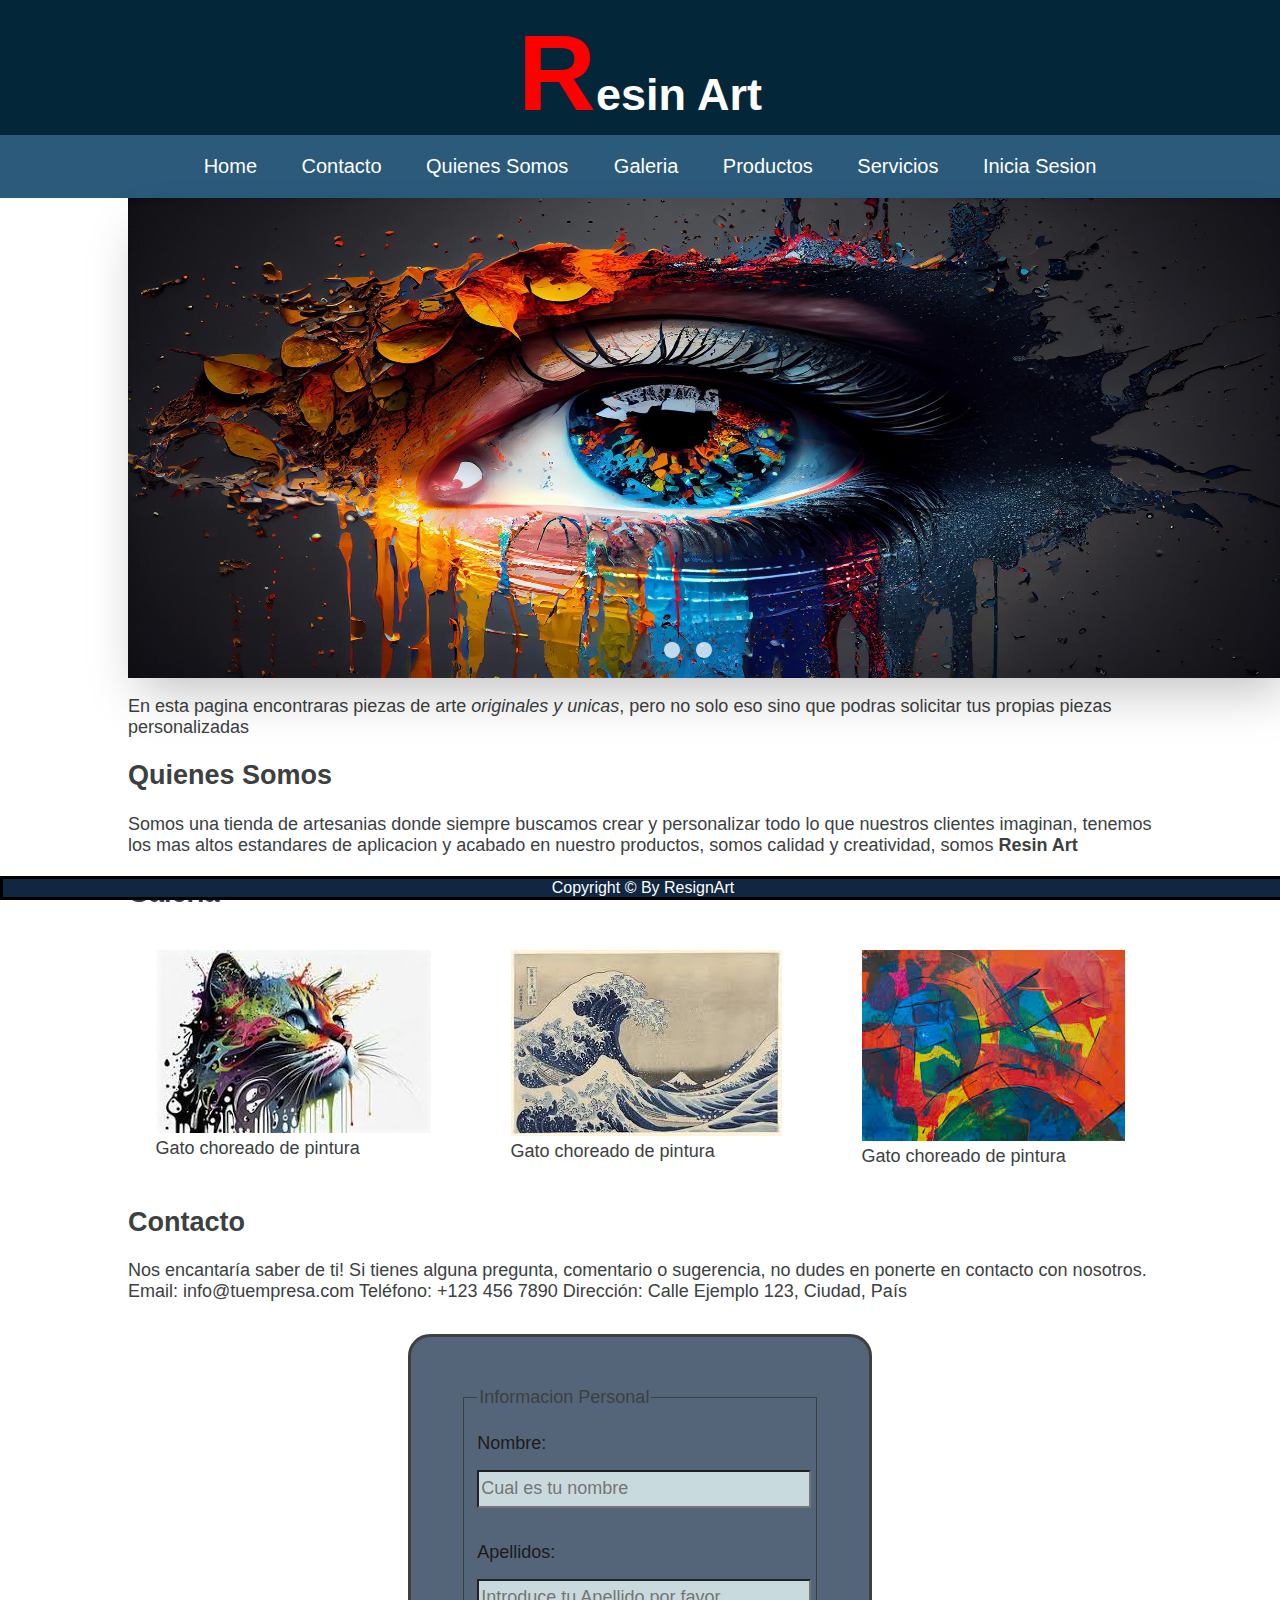
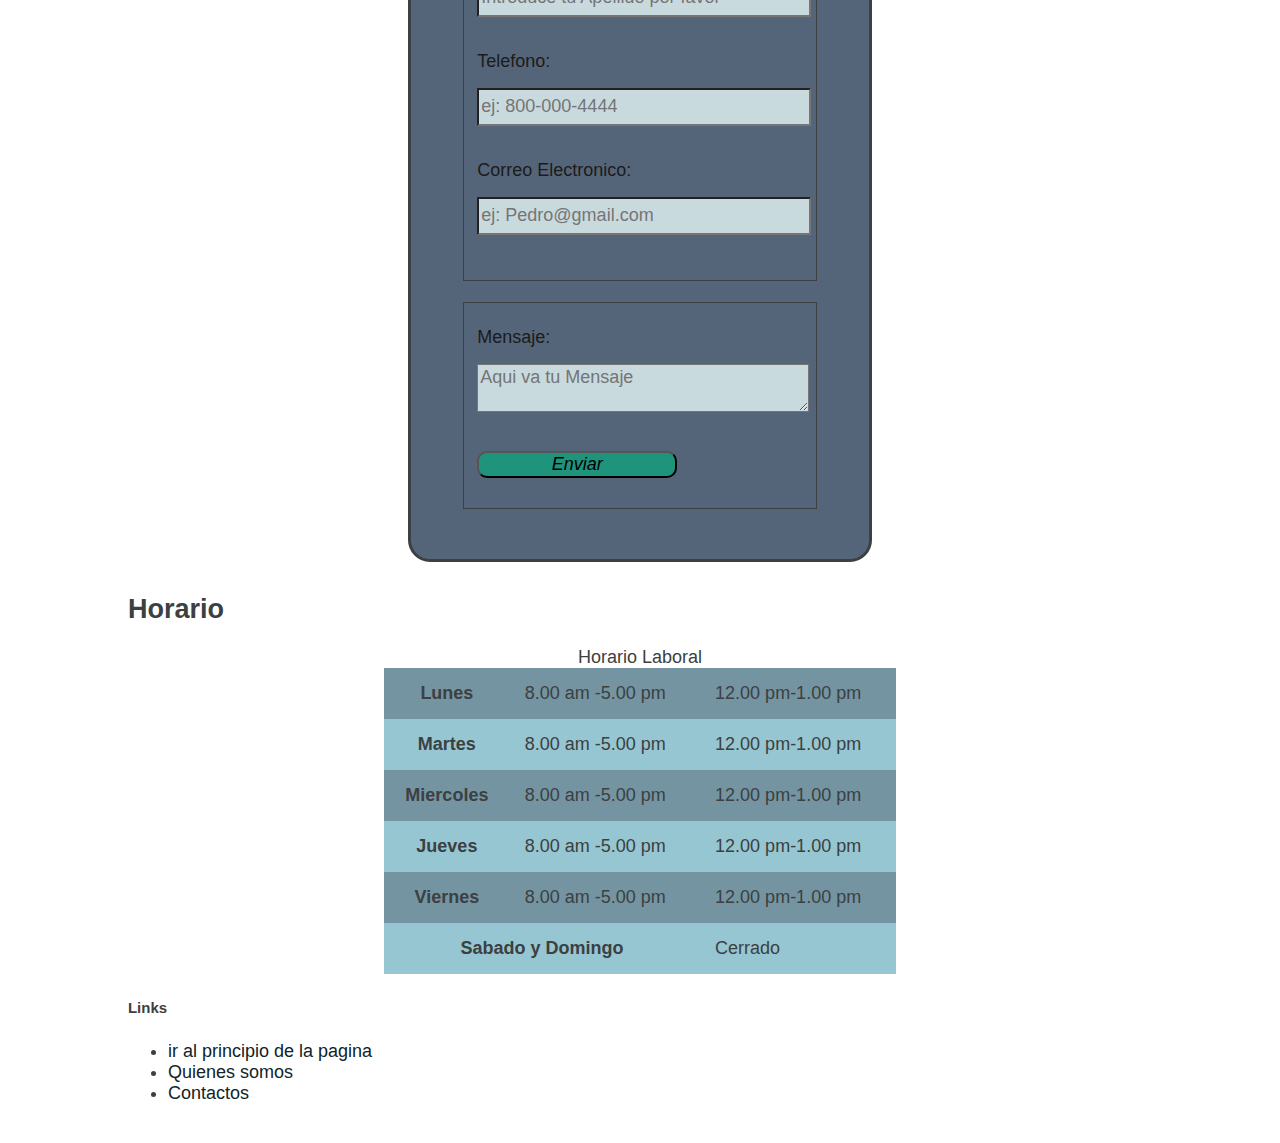
<file: index.html>
<!DOCTYPE html>
<html lang="es">
<head>
<title>ResinArt Page</title>
<meta http-equiv="Content-Type" content="text/html;charset=UTF-8">
<META name="author" content="Yohs">
<META name="description" content="resin,  art, Craft, paintings">
<link rel="stylesheet" href="css/style.css">
</head>
<body>
	<section class="MenuParent">
        <h1 class="header"><span class="red">R</span>esin Art</h1>
        
        <nav>
            <ul>	
                <li><a href="#">Home</a></li>
                <li><a href="contact.html">Contacto</a></li>
                <li><a href="about.html">Quienes Somos</a> </li>
                <li><a href="galery.html">Galeria</a></li>
                <li><a href="product.html">Productos</a></li>
                <li class="subMenu"><a href="services.html">Servicios</a>
                    <ul >
                        <li>venta de resina</li>
                        <li>Resinado </li>
                    </ul>
                
                </li>
                <li><a href="login.html">Inicia Sesion</a></li>



            </ul>
         </nav>
    </section>
   
    <article class="container">
        <section class="slideContainer">
            <section class="sliderWrapper">
                <div class="slider">
                    <img id="img-1" src="images/img-1.jpg" alt="art">
                    <img id="img-2" src="images/img-2.jpg" alt="art">
    
             </div>
             <nav class="slider-nav">
                     <a href="#img-1"></a>
                     <a href="#img-2"></a>
             </nav>
             
            </section>
            
        </section>
    <p>En esta pagina encontraras piezas de arte <em>originales y unicas</em>, pero no solo eso sino que podras solicitar tus propias piezas personalizadas</p>
    
    <h2 id="WhoAreWe">Quienes Somos </h2>
    <p>Somos una tienda de artesanias donde siempre buscamos crear y personalizar todo lo que nuestros clientes imaginan, tenemos los mas altos estandares de aplicacion y acabado en nuestro productos, somos calidad y creatividad, somos <strong>Resin Art</strong></p>
    <h2 id="galery">Galeria</h2>
    <section class="images">

        <figure>   
            <img src="images/gato.jpg" alt="Imagen de gato" width="275" height="183">
            <figcaption>Gato choreado de pintura</figcaption>
       </figure>
       <figure>
           <img src="images/wave.jpg" alt="Imagen de ola de mar" width="271" height="186">
           <figcaption>Gato choreado de pintura</figcaption>
   
       </figure>
       <figure>    
           <img src="images/art.jpg" alt="Imagen de cuadro" width="263" height="191">
           <figcaption>Gato choreado de pintura</figcaption>
   
       </figure>
    </section>
   
    <h2 id="contact">Contacto</h2>
    <p>Nos encantaría saber de ti! Si tienes alguna 	pregunta, comentario o sugerencia, no dudes en 		ponerte en contacto con nosotros.
     Email: info@tuempresa.com
     Teléfono: +123 456 7890
     Dirección: Calle Ejemplo 123, Ciudad,   País
    </p>

    <section>
        <form action="https://httpbin.org/get" method="get">
            <fieldset>
                <legend>Informacion Personal</legend>

            <p>
                <label for="name">Nombre:</label>
                <input type="text" name="name" id="name" placeholder="Cual es tu nombre">
                
            </p>
            
            <p>
                <label for="lastName">Apellidos:</label>
                <input type="text" name="lastName" id="lastName" placeholder="Introduce tu Apellido por favor">

            </p>
            <p>
                <label for="telephone">Telefono:</label>
                <input type="tel" name="telephone" id="telephone" placeholder="ej: 800-000-4444">

            </p>
            <p>
                <label for="email">Correo Electronico:</label>
                <input type="email" name="email" id="email" placeholder="ej: Pedro@gmail.com">
            </p>
        </fieldset><br>
        <fieldset>
            <p>
                <label for="userMessage">Mensaje:</label>
                <textarea name="userMessage" id="userMessage" placeholder="Aqui va tu Mensaje"></textarea>

            </p>
            <p>
                <button type="submit" class="submitBtn" formaction="https://httpbin.org/get">Enviar</button>

            </p>
        </fieldset>
        </form>
    </section>

    <aside class="">
        
        <h2>Horario</h2>

        <table>
                <caption> Horario Laboral</caption>
           
            <tr>
                <th>Lunes</th>
                <td>8.00 am -5.00 pm</td>
                <td>12.00 pm-1.00 pm</td>

            </tr>
            <tr>
                <th>Martes</th>
                <td>8.00 am -5.00 pm</td>
                <td>12.00 pm-1.00 pm</td>


            </tr>
            <tr>
                <th>Miercoles</th>
                <td>8.00 am -5.00 pm</td>
                <td>12.00 pm-1.00 pm</td>


            </tr>
            <tr>
                <th>Jueves</th>
                <td>8.00 am -5.00 pm</td>
                <td>12.00 pm-1.00 pm</td>


            </tr>
            <tr>
                <th>Viernes</th>
                <td>8.00 am -5.00 pm</td>
                <td>12.00 pm-1.00 pm</td>


            </tr>
            <tr>
                <th colspan="2">Sabado y Domingo</th>
                <td>Cerrado</td>
            </tr>
        </table>

    </aside>

          <!--Links de retorno   -->
    <section class="links">
    <h5>Links</h5>

    <ul>
        <li><a href="#">ir al principio de la pagina</a></li>
        <li><a href="#WhoAreWe">Quienes somos</a></li>
        <li><a href="#contact">Contactos</a></li>
    </ul>
    <br>
    </article>
    </section>
    

    <!-- Footer -->
    <footer> 
        Copyright &copy; By ResignArt
    </footer>

    
</body>
</html>
</file>
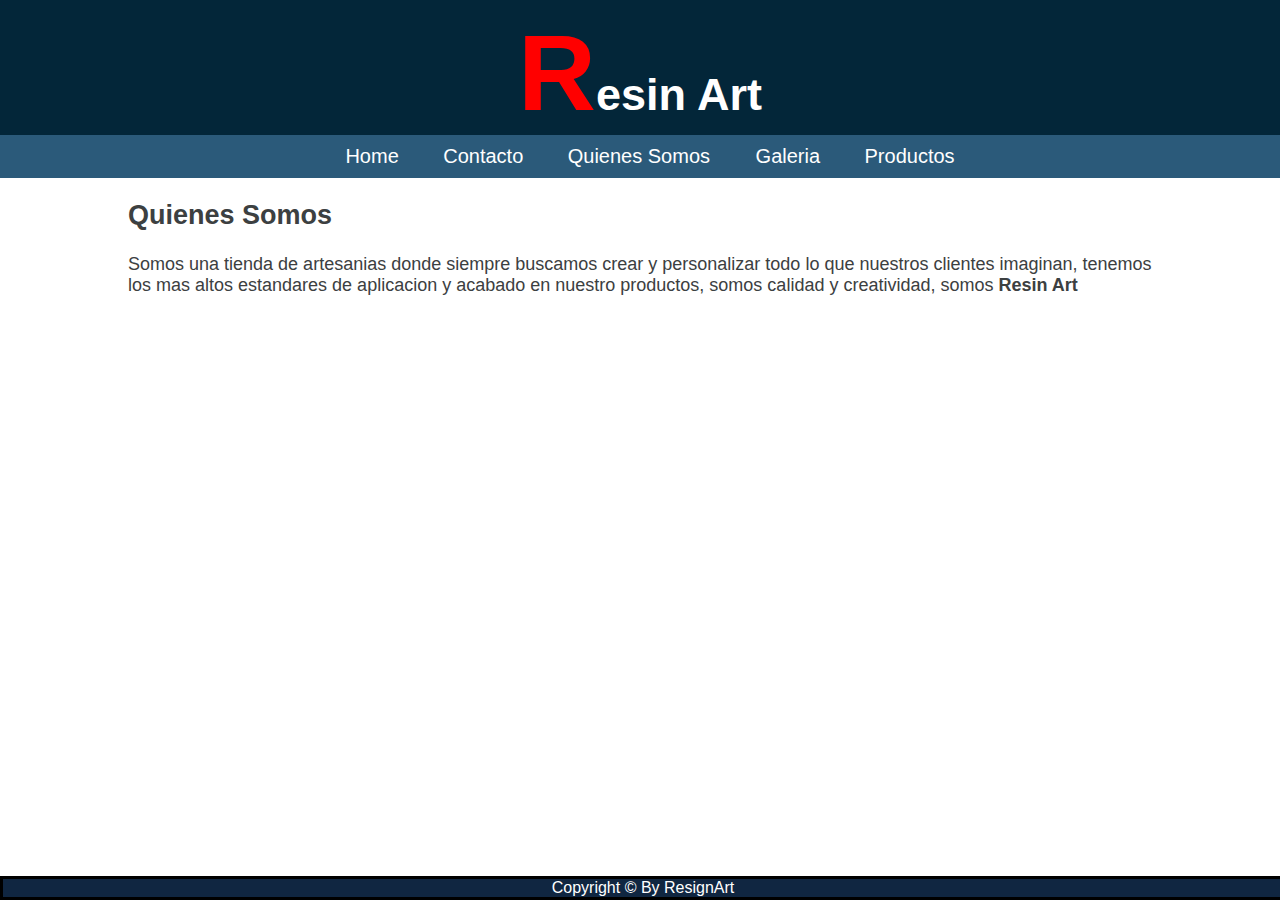
<file: about.html>
<!DOCTYPE html>
<html lang="es">
<head>
<title>ResinArt Page</title>
<meta http-equiv="Content-Type" content="text/html;charset=UTF-8">
<META name="author" content="Yohs">
<META name="description" content="resin,  art, Craft, paintings">
<link rel="stylesheet" href="css/style.css">
</head>
<body >
    <section class="MenuParent">
        <h1 class="header"><span class="red">R</span>esin Art</h1>
        
        <nav>
            <ul>	
                <li><a href="index.html">Home</a></li>
                <li><a href="contact.html">Contacto</a></li>
                <li><a href="about.html">Quienes Somos</a> </li>
                <li><a href="galery.html">Galeria</a></li>
                <li><a href="product.html">Productos</a></li>

            </ul>
         </nav>
    </section>
     <section class="container">
     <h2 id="WhoAreWe">Quienes Somos </h2>
    <p>Somos una tienda de artesanias donde siempre buscamos crear y personalizar todo lo que nuestros clientes imaginan, tenemos los mas altos estandares de aplicacion y acabado en nuestro productos, somos calidad y creatividad, somos <strong>Resin Art</strong></p>
    </section>
    <footer> 
        Copyright &copy; By ResignArt
    </footer>
</body>
</html>
</file>
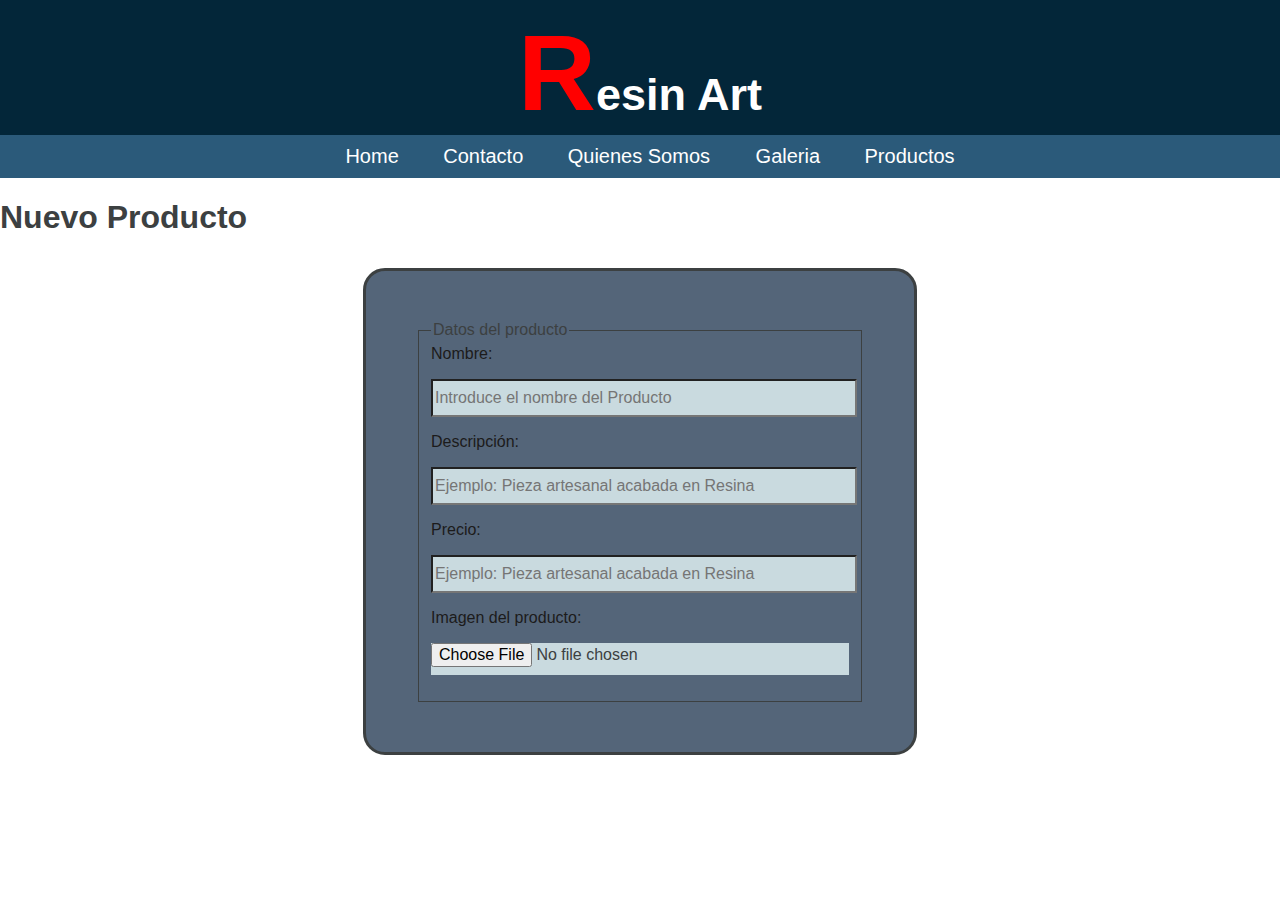
<file: addProduct.html>
<!DOCTYPE html>
<html lang="es">
<head>
    <meta charset="UTF-8">
    <meta name="viewport" content="width=device-width, initial-scale=1.0">
    <title>Producto Nuevo</title>
    <link rel="stylesheet" href="css/style.css">
</head>
<body>

    <section class="MenuParent">
        <h1 class="header"><span class="red">R</span>esin Art</h1>
        
        <nav>
            <ul>	
                <li><a href="index.html">Home</a></li>
                <li><a href="contact.html">Contacto</a></li>
                <li><a href="about.html">Quienes Somos</a> </li>
                <li><a href="galery.html">Galeria</a></li>
                <li><a href="product.html">Productos</a></li>

            </ul>
         </nav>
    </section>

   

    <section class="addProduct" id="addProduct">
        <h1>Nuevo Producto</h1>
        <form action="" method="get">
            <fieldset>
                <legend>Datos del producto</legend>
            <label for="productName">Nombre:</label><br>
            <input type="text" name="productName" id="productName" placeholder="Introduce el nombre del Producto"/><br>

            <label for="description">Descripción:</label><br>
            <input type="description" name="description" id="description" placeholder="Ejemplo: Pieza artesanal acabada en Resina"/><br>
        
            <label for="price">Precio:</label><br>
            <input type="price" name="price" id="price" placeholder="Ejemplo: Pieza artesanal acabada en Resina"/><br>
        
            <label for="productImg">Imagen del producto:</label><br>
            <input type="file" name="productImg" id="productImg"/>
        </fieldset>

           
        </form>
    </section>

</body>
</html>
</file>
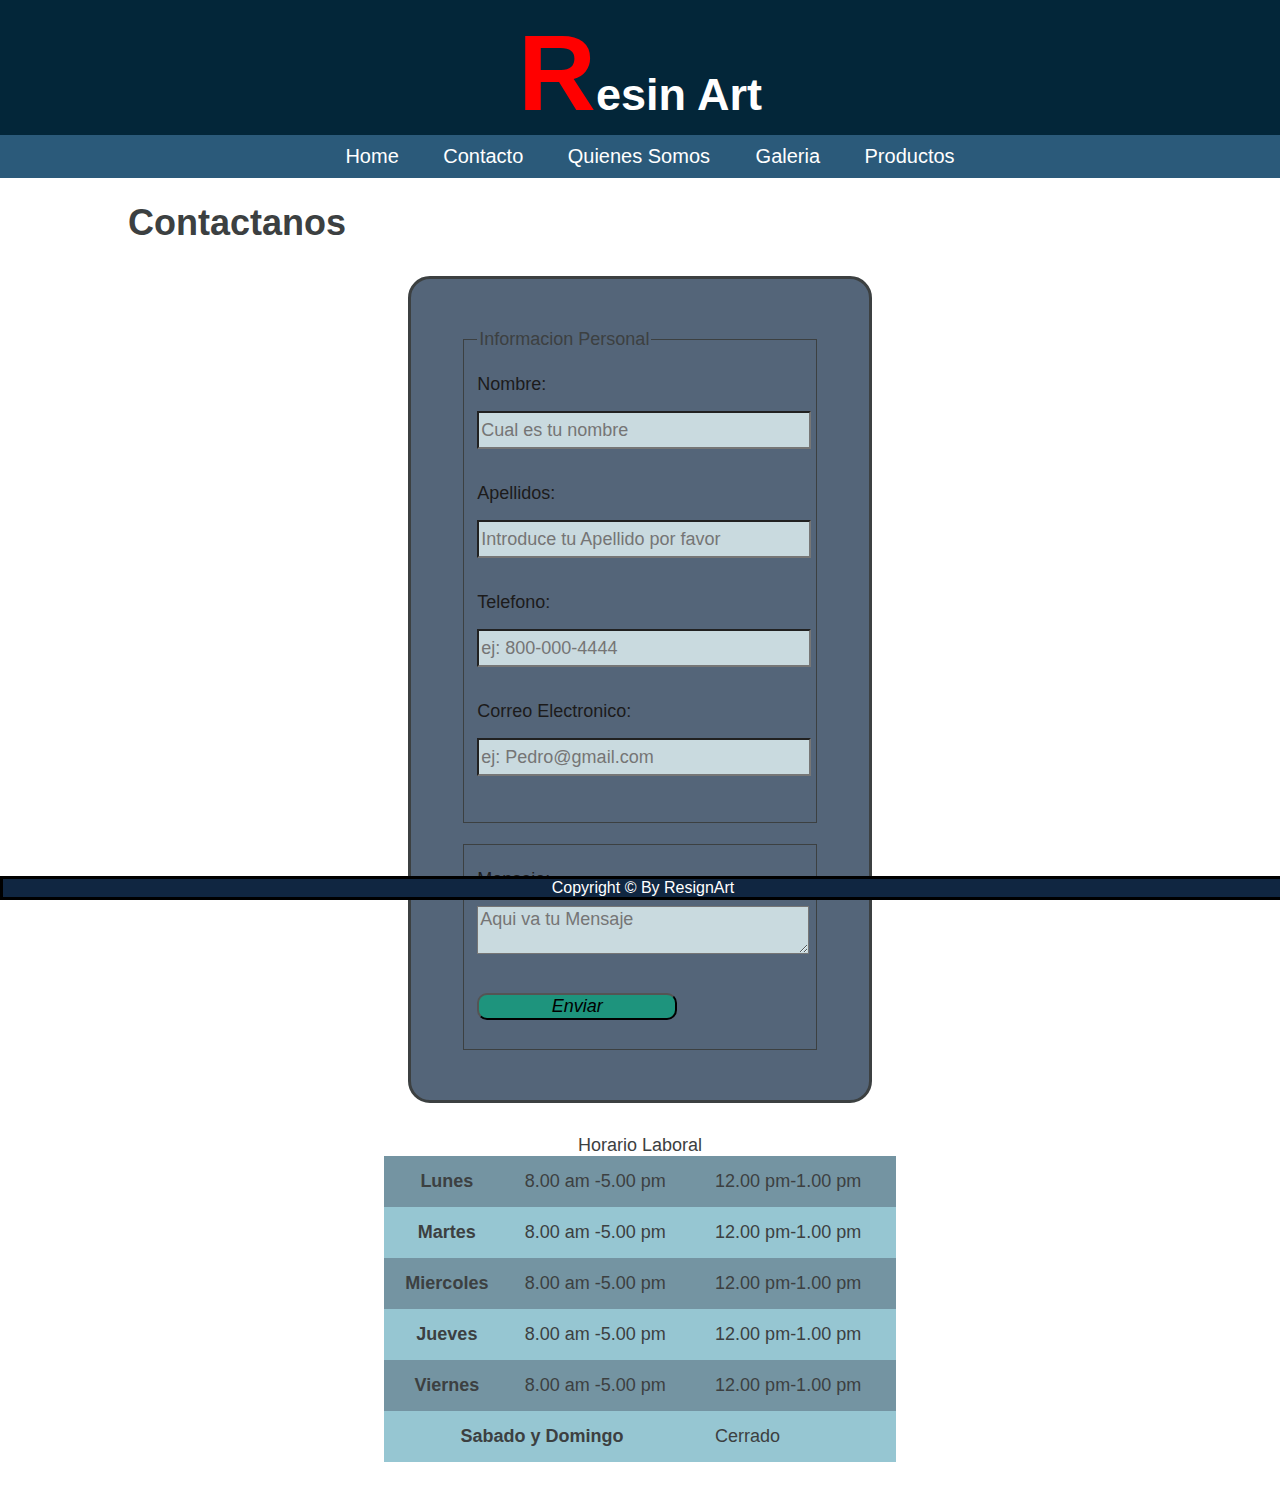
<file: contact.html>
<!DOCTYPE html>
<html lang="es">
<head>
    <meta charset="UTF-8">
    <meta name="viewport" content="width=device-width, initial-scale=1.0">
    <title>Contact</title>
    <link rel="stylesheet" href="css/style.css">
</head>
<body>
    <section class="MenuParent">
        <h1 class="header"><span class="red">R</span>esin Art</h1>
        
        <nav>
            <ul>	
                <li><a href="index.html">Home</a></li>
                <li><a href="contact.html">Contacto</a></li>
                <li><a href="about.html">Quienes Somos</a> </li>
                <li><a href="galery.html">Galeria</a></li>
                <li><a href="product.html">Productos</a></li>

            </ul>
         </nav>
    </section>
    
    <article class="container">
        <h1>Contactanos</h1>

        <section>
            <form action="https://httpbin.org/get" method="get">
                <fieldset>
                    <legend>Informacion Personal</legend>

                <p>
                    <label for="name">Nombre:</label>
                    <input type="text" name="name" id="name" placeholder="Cual es tu nombre">
                    
                </p>
                
                <p>
                    <label for="lastName">Apellidos:</label>
                    <input type="text" name="lastName" id="lastName" placeholder="Introduce tu Apellido por favor">

                </p>
                <p>
                    <label for="telephone">Telefono:</label>
                    <input type="tel" name="telephone" id="telephone" placeholder="ej: 800-000-4444">

                </p>
                <p>
                    <label for="email">Correo Electronico:</label>
                    <input type="email" name="email" id="email" placeholder="ej: Pedro@gmail.com">
                </p>
            </fieldset><br>
            <fieldset>
                <p>
                    <label for="userMessage">Mensaje:</label>
                    <textarea name="userMessage" id="userMessage" placeholder="Aqui va tu Mensaje"></textarea>

                </p>
                <p>
                    <button type="submit" class="submitBtn" formaction="https://httpbin.org/get">Enviar</button>

                </p>
            </fieldset>
            </form>
        </section>
        <section>
        

            <table>
                    <caption>Horario Laboral</caption>
               
                <tr>
                    <th>Lunes</th>
                    <td>8.00 am -5.00 pm</td>
                    <td>12.00 pm-1.00 pm</td>
    
                </tr>
                <tr>
                    <th>Martes</th>
                    <td>8.00 am -5.00 pm</td>
                    <td>12.00 pm-1.00 pm</td>
    
    
                </tr>
                <tr>
                    <th>Miercoles</th>
                    <td>8.00 am -5.00 pm</td>
                    <td>12.00 pm-1.00 pm</td>
    
    
                </tr>
                <tr>
                    <th>Jueves</th>
                    <td>8.00 am -5.00 pm</td>
                    <td>12.00 pm-1.00 pm</td>
    
    
                </tr>
                <tr>
                    <th>Viernes</th>
                    <td>8.00 am -5.00 pm</td>
                    <td>12.00 pm-1.00 pm</td>
    
    
                </tr>
                <tr>
                    <th colspan="2">Sabado y Domingo</th>
                    <td>Cerrado</td>
                </tr>
        </table>

    </section>
        <br>

    </article>
        <br>

    <footer> Copyright &copy; By ResignArt
    </footer>
</body>
    
</html>
</file>
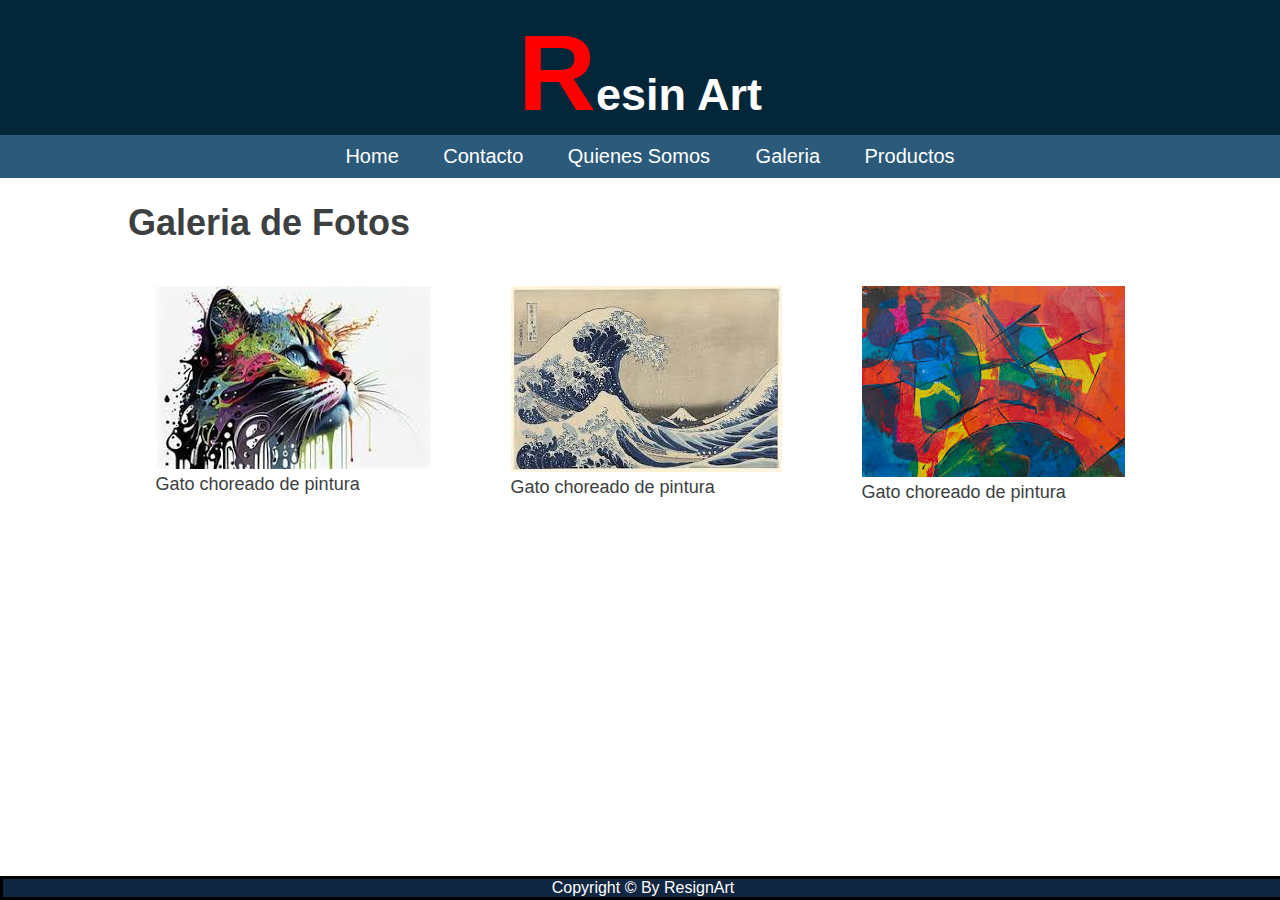
<file: galery.html>
<!DOCTYPE html>
<html lang="es">
    <head>
        <title>Galeria</title>
        <meta http-equiv="Content-Type" content="text/html;charset=UTF-8">
        <META name="author" content="Yohs">
        <META name="description" content="resin,  art, Craft, paintings">
        <link rel="stylesheet" href="css/style.css">
    </head>
    <body lang="es">
        <section class="MenuParent">
            <h1 class="header"><span class="red">R</span>esin Art</h1>
            
            <nav>
                <ul>	
                    <li><a href="index.html">Home</a></li>
                    <li><a href="contact.html">Contacto</a></li>
                    <li><a href="about.html">Quienes Somos</a> </li>
                    <li><a href="galery.html">Galeria</a></li>
                    <li><a href="product.html">Productos</a></li>
    
                </ul>
             </nav>
        </section>
        <section class="container">
            <h1> Galeria de Fotos</h1>

            <section class="images">

                <figure>   
                    <img src="images/gato.jpg" alt="Imagen de gato" width="275" height="183">
                    <figcaption>Gato choreado de pintura</figcaption>
               </figure>
               <figure>
                   <img src="images/wave.jpg" alt="Imagen de ola de mar" width="271" height="186">
                   <figcaption>Gato choreado de pintura</figcaption>
           
               </figure>
               <figure>    
                   <img src="images/art.jpg" alt="Imagen de cuadro" width="263" height="191">
                   <figcaption>Gato choreado de pintura</figcaption>
           
               </figure>
               
            </section>
        </section>
        <footer> 
            Copyright &copy; By ResignArt
        </footer>    </body>
</html>
</file>
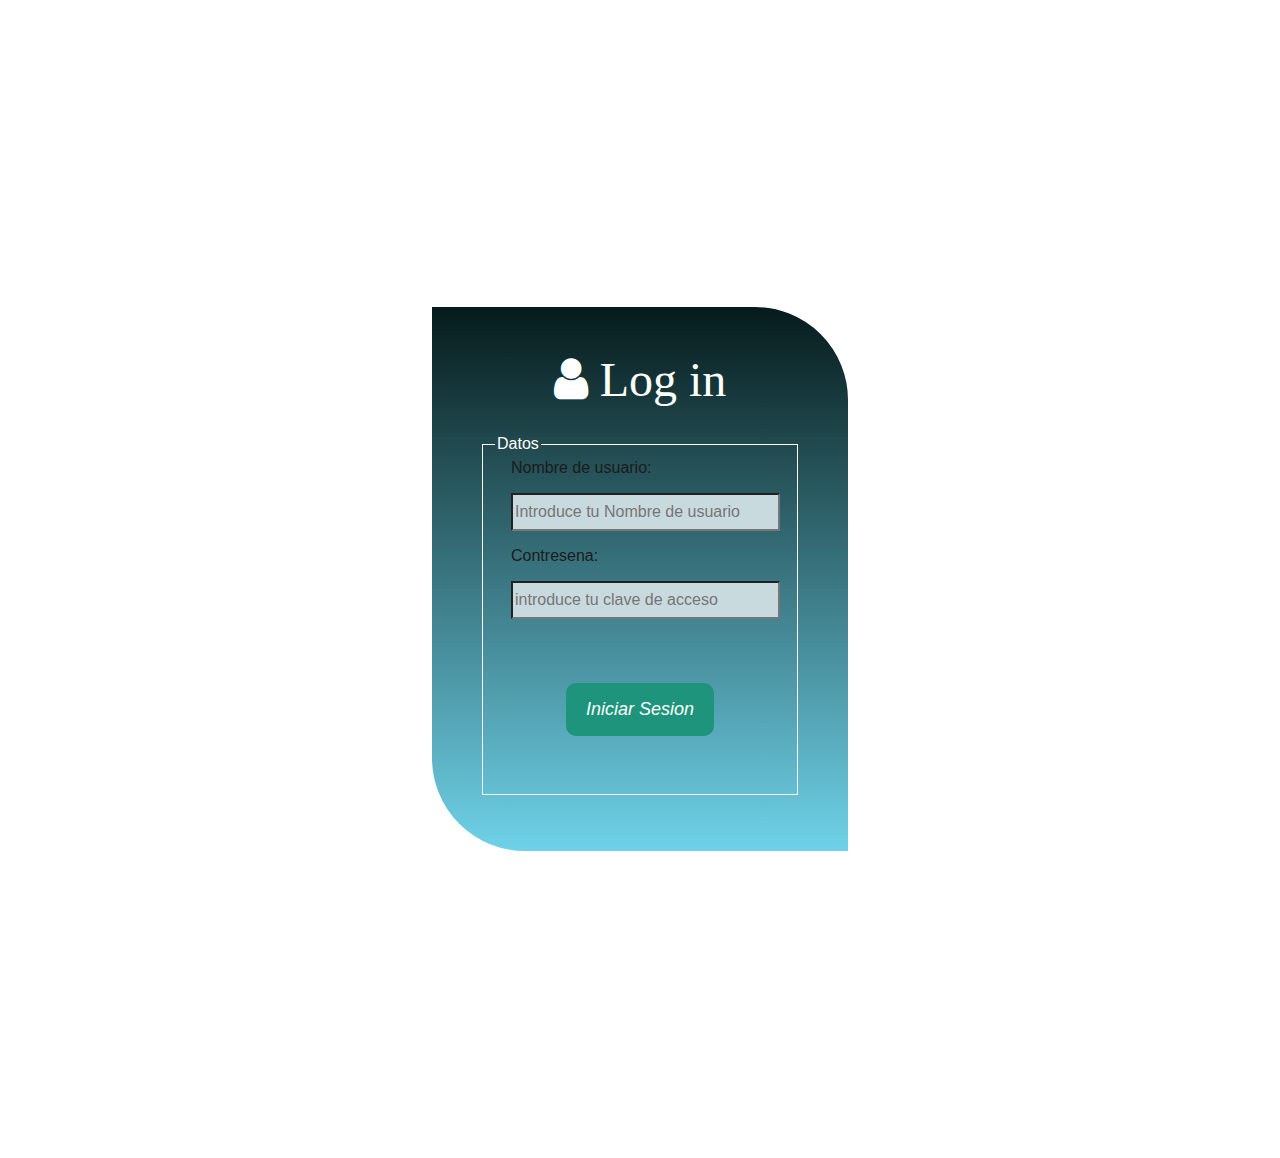
<file: login.html>
<!DOCTYPE html>
<html lang="en">
<head>
    <meta charset="UTF-8">
    <meta name="viewport" content="width=device-width, initial-scale=1.0">
    <title>Iniciar Sesion</title>
    <link rel="stylesheet" href="css/style.css">
    <link rel="stylesheet" href="https://cdnjs.cloudflare.com/ajax/libs/font-awesome/4.7.0/css/font-awesome.min.css">

</head>
<body>
        <section class="login">
            <header class="login-header">
                <li class="fa fa-regular fa-user"> Log in</li>
            </header>
            
            <form class="log-form" action="" method="get">
                <fieldset><legend> Datos</legend>
                    <label for="userName">Nombre de usuario:</label>
                    <input type="text" name="userName" id="userName" placeholder="Introduce tu Nombre de usuario" required>
                    <label for="password">Contresena:</label>
                    <input type="password" name="password" id="password" placeholder="introduce tu clave de acceso" required>
                    <a href="dashboard.html" type="button" class="submitBtn">Iniciar Sesion</a>
                </fieldset>
            </form>
         </section>
   
</body>
</html>
</file>
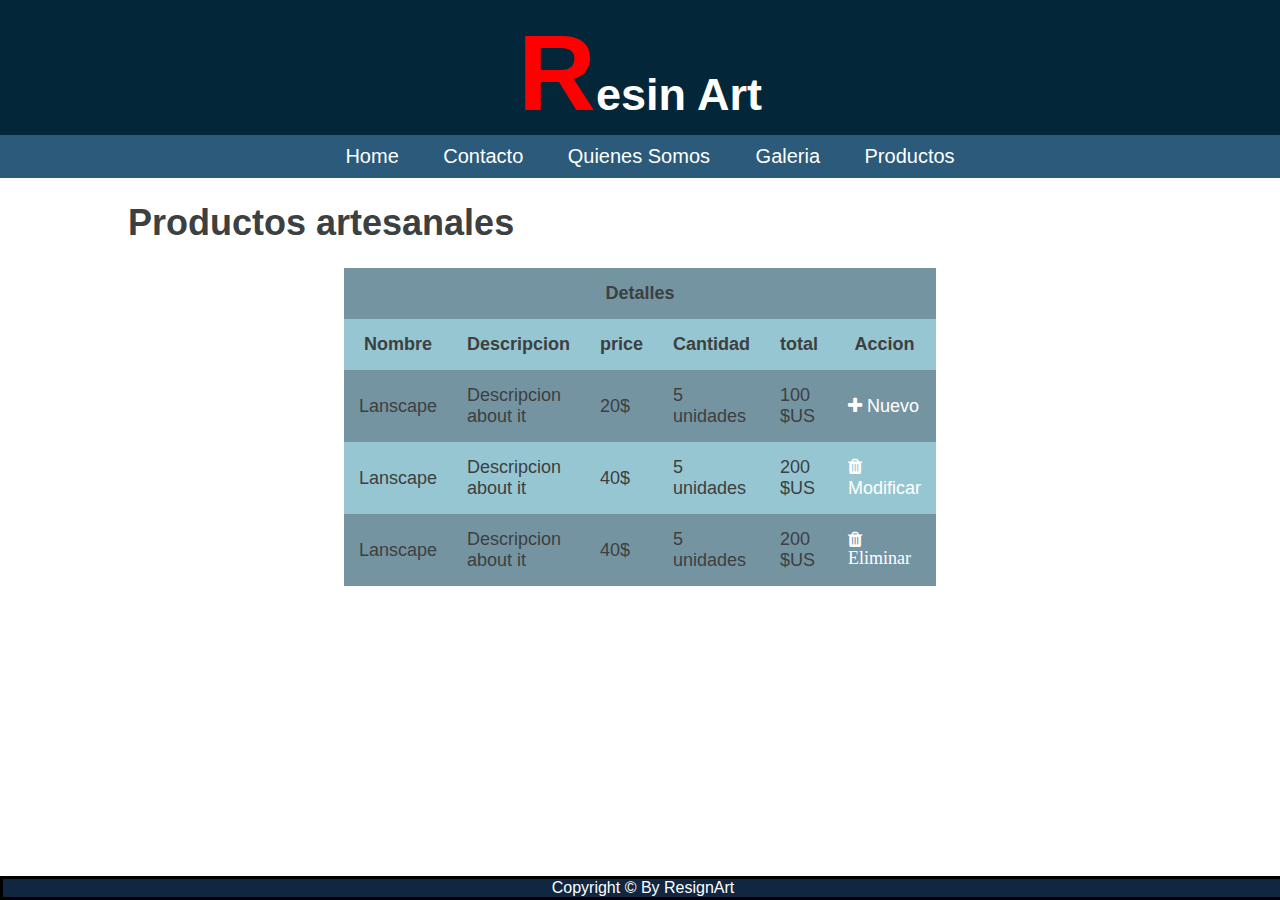
<file: product.html>
<!DOCTYPE html>
<html lang="es">
<head>
    <meta charset="UTF-8">
    <meta name="viewport" content="width=device-width, initial-scale=1.0">
    <meta name="author" content="Yohs">
    <meta name="description" content="pagina de productos artesanales y mucho mas">
    <link rel="stylesheet" href="css/style.css">
    <link rel="stylesheet" href="https://cdnjs.cloudflare.com/ajax/libs/font-awesome/4.7.0/css/font-awesome.min.css">

    <title>Productos</title>
</head>
<body>
    <section class="MenuParent"> 
        <h1 class="header"><span class="red">R</span>esin Art</h1>
        
        <nav>
            <ul>	
                <li><a href="index.html">Home</a></li>
                <li><a href="contact.html">Contacto</a></li>
                <li><a href="about.html">Quienes Somos</a> </li>
                <li><a href="galery.html">Galeria</a></li>
                <li><a href="product.html">Productos</a></li>

            </ul>
         </nav>
    </section>
    <article class="container">

        
    <h1>Productos artesanales</h1>
   
        <table>
            <tr>
                <th colspan="6">Detalles</th>
            </tr>
            
           <tr>
                <th>Nombre</th>
                <th>Descripcion</th>
                <th>price</th>
                <th>Cantidad</th>
                <th>total</th>
                <th>Accion</th>
           </tr>
            <tr>
                <td>Lanscape</td>
                <td>Descripcion about it</td>
                <td>20$</td>
                <td>5 unidades</td>
                <td>100 $US</td>
                <td>
                    <a href="addProduct.html"><i class="fa fa-solid fa-plus"></i> Nuevo</a>
                </td>
                
            </tr>
            <tr>
                <td>Lanscape</td>
                <td>Descripcion about it</td>
                <td>40$</td>
                <td>5 unidades</td>
                <td>200 $US</td>
                <td>
                    <a href="upProduct.html"><i src class="fa fa-solid fa-trash"></i>Modificar</a>
                </td>

            </tr>
            <tr>
                <td>Lanscape</td>
                <td>Descripcion about it</td>
                <td>40$</td>
                <td>5 unidades</td>
                <td>200 $US</td>
                <td><a ><i class="fa fa-solid fa-trash"> Eliminar</i></a></td>

            </tr>
        </table>
    </article>
    <footer> 
        Copyright &copy; By ResignArt
    </footer></body>
</html>
</file>
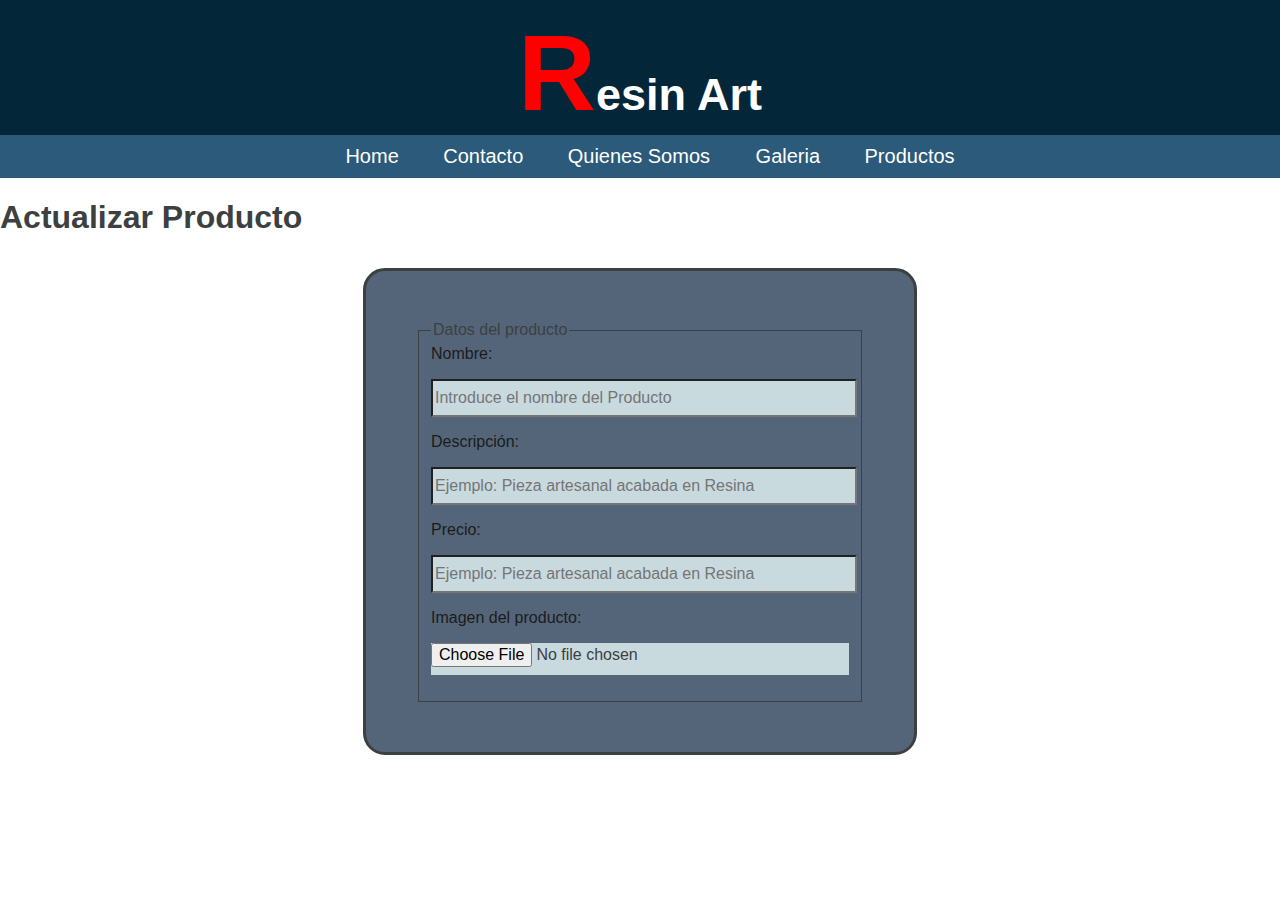
<file: upProduct.html>
<!DOCTYPE html>
<html lang="es">
<head>
    <meta charset="UTF-8">
    <meta name="viewport" content="width=device-width, initial-scale=1.0">
    <title>Producto Nuevo</title>
    <link rel="stylesheet" href="css/style.css">
</head>
<body>

    <section class="MenuParent">
        <h1 class="header"><span class="red">R</span>esin Art</h1>
        
        <nav>
            <ul>	
                <li><a href="index.html">Home</a></li>
                <li><a href="contact.html">Contacto</a></li>
                <li><a href="about.html">Quienes Somos</a> </li>
                <li><a href="galery.html">Galeria</a></li>
                <li><a href="product.html">Productos</a></li>

            </ul>
         </nav>
    </section>

    <section class="upProduct" id="upProduct">
        <h1>Actualizar Producto</h1>
        <form action="" method="get">
            <fieldset>
                <legend>Datos del producto</legend>
            <label for="productName">Nombre:</label>
            <input type="text" name="productName" id="productName" placeholder="Introduce el nombre del Producto"/><br>
    
            <label for="description">Descripción:</label>
            <input type="description" name="description" id="description" placeholder="Ejemplo: Pieza artesanal acabada en Resina"/><br>
        
            <label for="price">Precio:</label>
            <input type="price" name="price" id="price" placeholder="Ejemplo: Pieza artesanal acabada en Resina"/><br>
        
            <label for="productImg">Imagen del producto:</label>
            <input type="file" name="productImg" id="productImg"/>
        </fieldset>
    
           
        </form>
    </section>

</body>
</html>
</file>
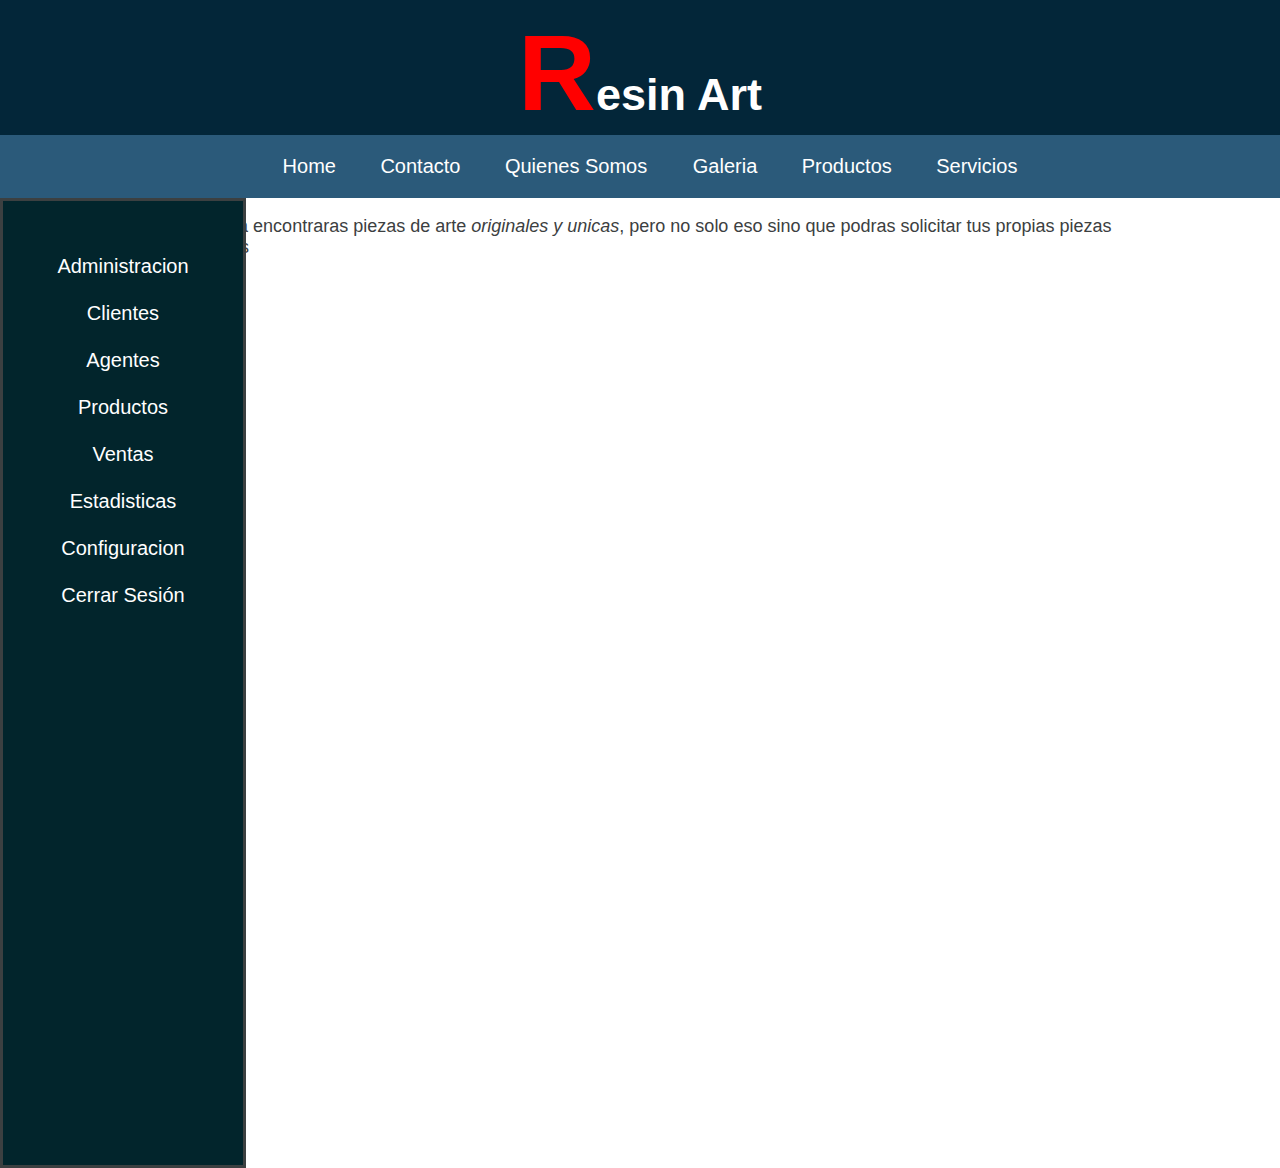
<file: adminPages/admin.html>
<!DOCTYPE html>
<html lang="en">
<head>
    <meta charset="UTF-8">
    <meta name="viewport" content="width=device-width, initial-scale=1.0">
    <title>Document</title>
    <link rel="stylesheet" href="../css/style.css">
</head>
<body>
    <section class="MenuParent">
        <h1 class="header"><span class="red">R</span>esin Art</h1>
        
        <nav>
            <ul>	
                <li><a href="index.html">Home</a></li>
                <li><a href="contact.html">Contacto</a></li>
                <li><a href="about.html">Quienes Somos</a> </li>
                <li><a href="galery.html">Galeria</a></li>
                <li><a href="product.html">Productos</a></li>
                <li class="subMenu"><a href="services">Servicios</a>
                    <ul >
                        <li>venta de resina</li>
                        <li>Resinado </li>
                    </ul>
                
                </li>


            </ul>
         </nav>
    </section>
    <aside class="sidebar">
        <nav>  
            <ul>
             <li><a href="admin.html">Administracion</a></li> 
             <li><a href="customer.html">Clientes</a></li>
             <li><a href="agent.html">Agentes</a></li>
             <li><a href="product.html">Productos</a></li>
             <li><a href="sales.hmtl">Ventas</a></li>

             <li><a href="statistic.html">Estadisticas</a></li>
             <li><a href="setting.html">Configuracion</a></li>
             <li><a href="index.html">Cerrar Sesión</a></li>
            </ul>     
             
    
        </nav>
    
    </aside>

    <section class="container">
  <p>En esta pagina encontraras piezas de arte <em>originales y unicas</em>, pero no solo eso sino que podras solicitar tus propias piezas personalizadas</p>
    </p>
    </section>
</body>
</html>
</file>
<file: css/style.css>
*{
        box-sizing: none;
        font-family:'Lucida Sans', 'Lucida Sans Regular', 'Lucida Grande', 'Lucida Sans Unicode', Geneva, Verdana, sans-serif;

    }
    body{
        margin:0;
        padding:0;
        background-color: #fff;
        color: #3c4041;
    }
	.MenuParent{
        margin:0;
        background-color:rgb(3, 38, 57);
        text-align:center;
    	color: #fff;
        width: 100%;        
    }
    
    .header{
        text-align: center;
        margin: 0;
        padding-top: 10px;
        font-size: 5vh;
    }
    .red{
        font-size: 12vh;
        color: red;
    }
    a{
        text-decoration: none;
    }
    .MenuParent nav{
        background-color:rgb(43, 90, 122);
        width:100%;
        margin: 0;
        padding: 0;
    }
    nav,a{
        color: #fff;
    }

    nav ul{
        list-style-type: none;
        padding-top:10px;
        padding-bottom: 10px;
        margin:0;
        
    }
    nav ul li{
        display:inline;
        margin-right:20px;
        font-size: 20px;
        padding: 10px;
    }
    nav ul li:hover{
        background-color:rgb(17, 121, 225);
    }

    .subMenu{
        position: relative;
        display: inline-block;
    }
   
    .subMenu ul {
        position: absolute;
        display:none;
        background-color: #a3e2f4;
        z-index: 1;
        top: 50px;
        padding: 1rem;
        border-radius:0px 1rem  1rem ;
        border: solid 2px;
    }
    .subMenu ul li{
        width: 15rem;
        margin: 0;
        text-align: left;
        color: black;
        display: block;
        border-bottom: solid 1px rgb(30, 61, 93);
        
    }
    .subMenu:hover ul   {
        display: block;
    }
    .subMenu li:hover{
        
        background-color: #0b3b4c;

    }
    .sidebar{
        position: absolute;
        display: block;
        width: 15rem;
        height: 100%;
        padding: 2rem 0 ;
       border: solid;
        background-color: #02252c;

    }
    .sidebar ul {
    
        display: inline-block;
        margin: auto;
        width: 15rem;
        height: 100%;

    }
    .sidebar ul li {
        display: inherit;
        width: 10rem;
        float: left;
        margin: 12px auto;
        text-align: center;
        padding: 0;
	    
    }
    


    .container{
        padding: 0 1rem;
        margin: auto;
        width: 80%;
        font-size: large;
    }
    
    .slideContainer{
        padding: 0;
        display: flex;
    }
    .sliderWrapper{
        position: relative;
        max-width: 70rem;
        margin: auto;

    }
    .slider{
        display: flex;
        width: 73rem;
        height: 30rem;
        aspect-ratio: 16/9;
        overflow-x: hidden;
        scroll-snap-type: x mandatory;
        scroll-behavior: smooth;
        box-shadow: 0 1.5rem 3rem -0.75rem hsla(0, 0%,0%,0.25);
    }


    .slider img{
        flex: 1 0 100%;
        scroll-snap-align: start;
    }
    .slider-nav{
        display: flex;
        column-gap:1rem ;
        position: absolute;
        bottom: 1.25rem;
        left: 50%;
        transform: translateX(-50%);
        z-index: 1;
    }
    .slider-nav a{
        width: 1rem;
        height: 1rem;
        background-color: #fff;
        opacity: 0.75;
        border-radius: 50%;
        transition:opacitty ease 250ms;

    }
    .slider-nav a:hover{
        background-color: #0b3b4c;
    }

    .images{
        display: flex;
        justify-content: center;
    }
    img:active{
        width: 500px;
        height: auto;
        position: sticky;
    }
    img:hover{
        width: 500px;
        height: auto;

    }
   
    .links a{

        color: #0f2529;
    }
    .links a:hover{

        color: #6299a4;
    }
    footer{
        width: 100%;
        text-align: center;
        background-color:rgb(16, 38, 65);
        color: #fff; 
        position: fixed;
        bottom: 0;
        border: solid black;  
    }
       
    table, th,td{
        border-collapse: collapse
    }
    th,td{
        padding: 15px;
    }
    tr:nth-child(odd){
        background-color: rgba(4, 62, 87, 0.552);

    }
    tr:nth-child(even){
        background-color: rgb(150, 198, 210);
    }
    tr:hover{
        background-color: rgb(89, 140, 156);
    }
    table{
        margin: auto;
        border-spacing:30px ;
        width: 50%;
    }
    
    form{
        margin: 2rem auto;
        padding: 50px;
        width: 35%;
        height: 30%;
        border-radius: 22px;  
        background-color: rgb(84, 101, 121);
        border: solid;
        font-family: inherit;

    }
    form fieldset{
        border: solid 1px;
    }
    form input{
        height: 2rem;
    }
    form label{
        margin: auto;
        color: rgb(28, 27, 27);
    }
    form input, textarea{
        width: 100%;
        background-color: #c9dadf;
        font-size: inherit;
        margin: 1rem auto;
    }
    form .submitBtn{
        margin: auto;
        background-color: #1e947d;
        border-radius: 10px;
        width: 200px;
        font-style:italic;
        font-size:large;
    }
    form .submitBtn:hover{
        background-color: rgb(54, 151, 46);
    }
    .login{
        width: 25%;
        border: solid;
        border-radius: 0rem 6rem;
        height: 30rem;
        margin: 19rem auto;
        padding: 2rem 3rem;
        background: linear-gradient(rgb(6, 27, 27),rgb(111, 210, 232));
        color: #fff;

    }
    .login-header{
        text-align: center;
        margin: 0;
        padding: 0;
        height: 20%;
    }
    .login-header li{
        font-size: 3rem;
        margin: 1rem;
    }
    .login .log-form{
        width: 100%;
        height: 80%;
        border:none;
        padding: 0rem;
        margin: auto;
        background-color: inherit;
    }

    .log-form label, .log-form input{
        margin: 1rem;
        width: 90%;
    }
    .log-form input{
                background-color: #c9dadf;

    }
    .log-form a{
        margin: 3rem auto;
        width: 40%;
        display: flex;
        padding: 1rem;
        justify-content: center;
        font-family: inherit;

    }
</file>
